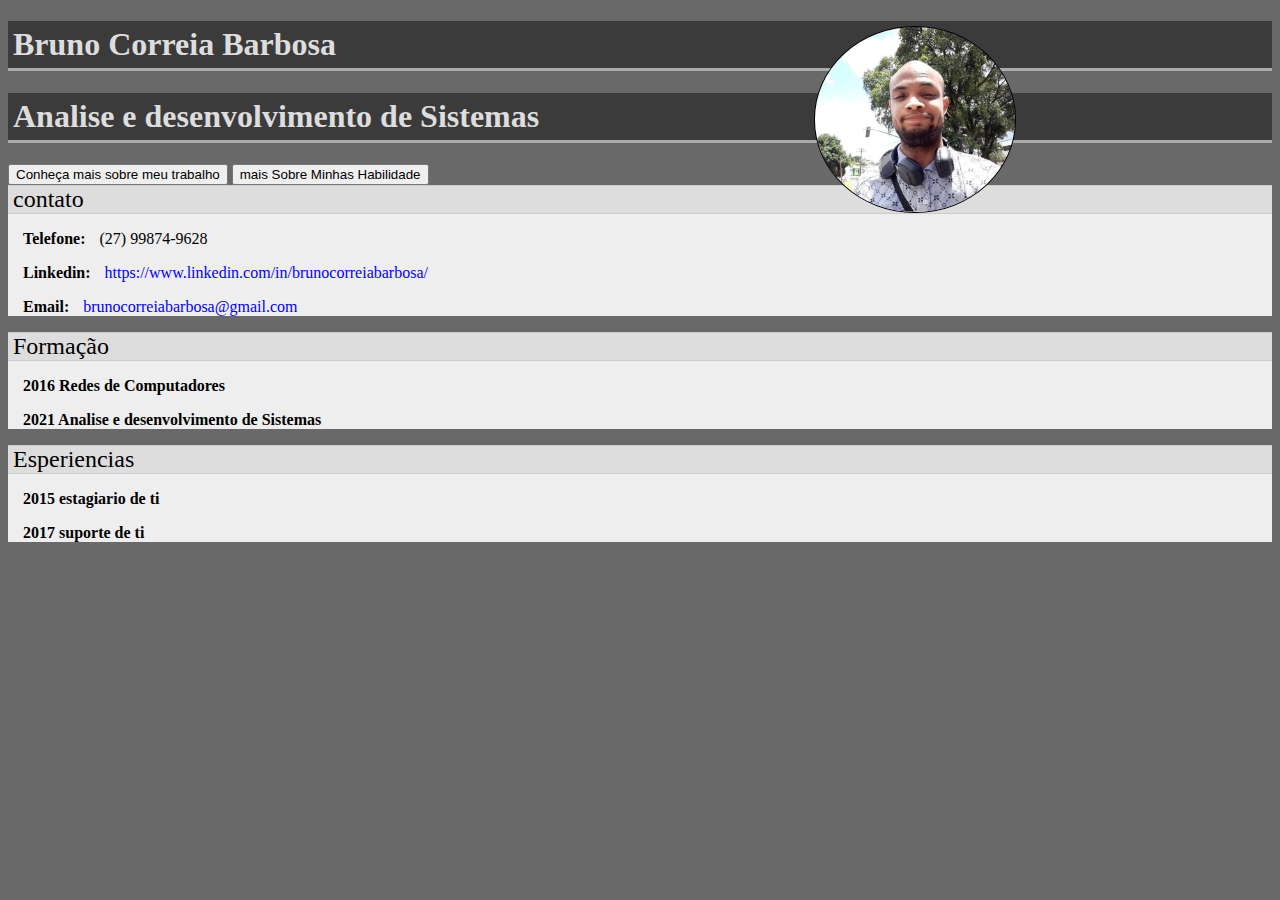
<file: index.html>
﻿<!DOCTYPE html>

<html lang="pt-br" xmlns="http://www.w3.org/1999/xhtml">
<head>
    <meta charset="utf-8" />
    <meta name="viewport" content="width=device-width, initial-scale=1.0">
    <title>Curiculo Bruno Barbosa</title>
    <link rel="stylesheet" type="text/css" href="style.css">
    <link rel="stylesheet" href="style.css">
</head>
<body>
    <section>
        <h1>
            Bruno Correia Barbosa
            <img class="foto-perfil" src="FOTO/foto.jpg">
        </h1>
        <h1>
            Analise e desenvolvimento de Sistemas
        </h1>
        <button type="button" class="btn-primary">Conheça mais sobre meu trabalho</button>
        <button type="button" class="btn-primary">mais Sobre Minhas Habilidade</button>
    </section>
    <section>
        <div class="secao">
            <h2>contato</h2>
            <p><label>Telefone: </label>(27) 99874-9628</p>
            <p><label>Linkedin: </label><a class="url" href="https://www.linkedin.com/in/brunocorreiabarbosa">https://www.linkedin.com/in/brunocorreiabarbosa/</a></p>
            <p><label>Email: </label><a class="email" href="brunocorreiabarbosa@gmail.com">brunocorreiabarbosa@gmail.com</a></p>
        </div>
    </section>
    <section>
        <div class="secao">
            <h2> Formação</h2>
            <p><label> 2016 Redes de Computadores </label></p>
            <p><label>2021 Analise e desenvolvimento de Sistemas </label></p>
        </div>
    </section>
    <section>
        <div class="secao">
            <h2>Esperiencias</h2>
            <p><label> 2015 estagiario de ti </label></p>
            <p><label> 2017 suporte de ti </label></p>
        </div>
    </section>   
</body>
</html>
</file>
<file: style.css>
.foto-perfil {
    border-radius: 100%;
    max-width: 200px;
    border: 1px solid black;
    float: right;
    margin-right: 20%;
}

body{
    background-color:dimgray;
}
h1 {
    border-bottom: 3px solid #aaa;
    background-color: #3b3b3b;
    color: #ddd;
    padding: 5px;
}
h2 {
    border-top: 1px solid #ccc;
    border-bottom: 1px solid #ccc;
    background-color: #DDD;
    padding-left: 5px;
    margin: 0 0 0 -15px;
    font-weight: normal;
}
.secao {
    background-color: #eee;
    padding-left: 15px;
}
label {
    font-weight: bold;
    margin-right: 10px;
}
a {
    text-decoration: none;
    color: blue;
}
btn-primary{
    background-color: cadetblue;
    color:azure;
    padding: 5px 8px;
    border: 1px solid ;
}
</file>
